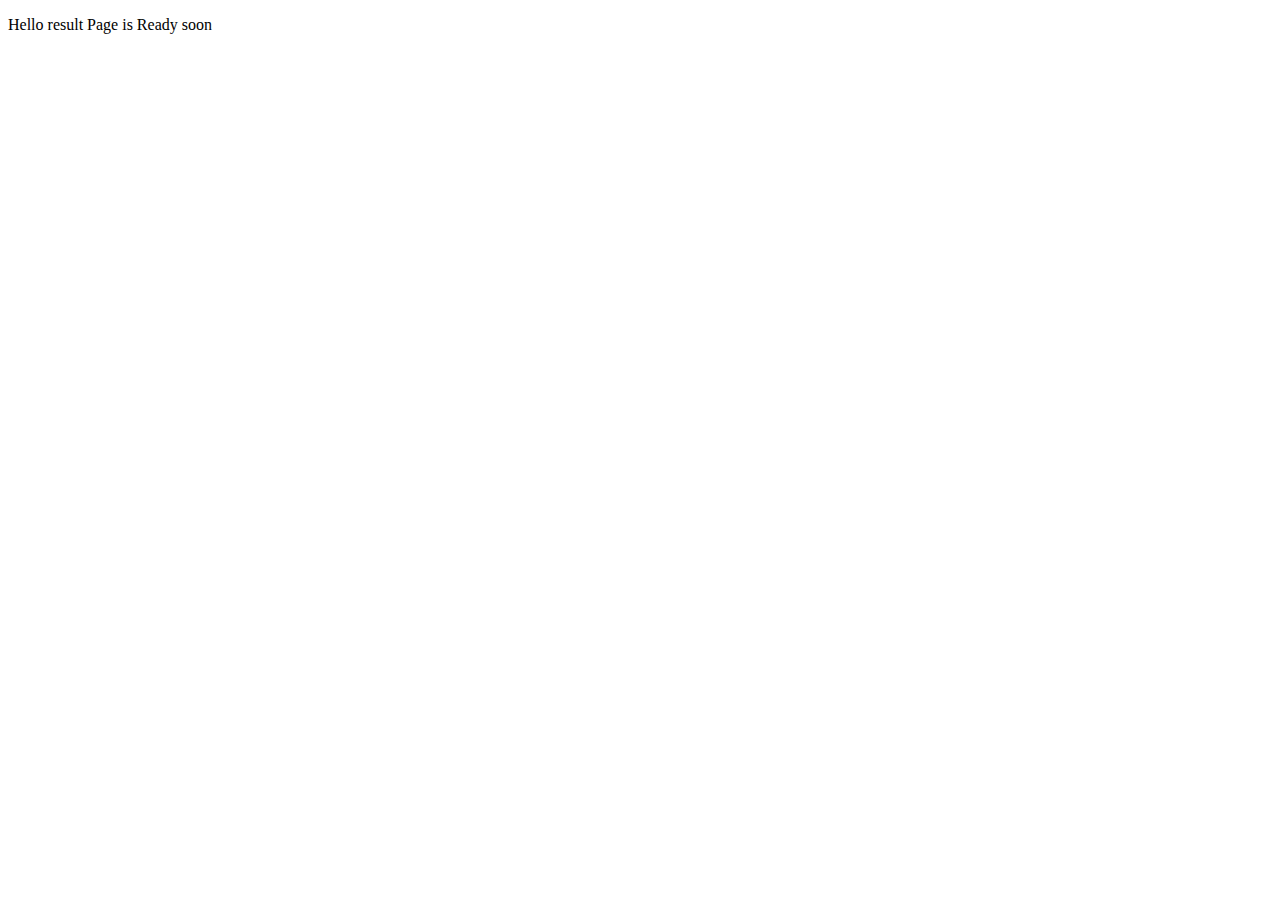
<file: result.html>
<!DOCTYPE html>
<html lang="en">
<head>
    <meta charset="UTF-8">
    <meta name="viewport" content="width=device-width, initial-scale=1.0">
    <title>Document</title>
</head>
<body>
    <p>Hello result Page is Ready soon</p>
</body>
</html>
</file>
